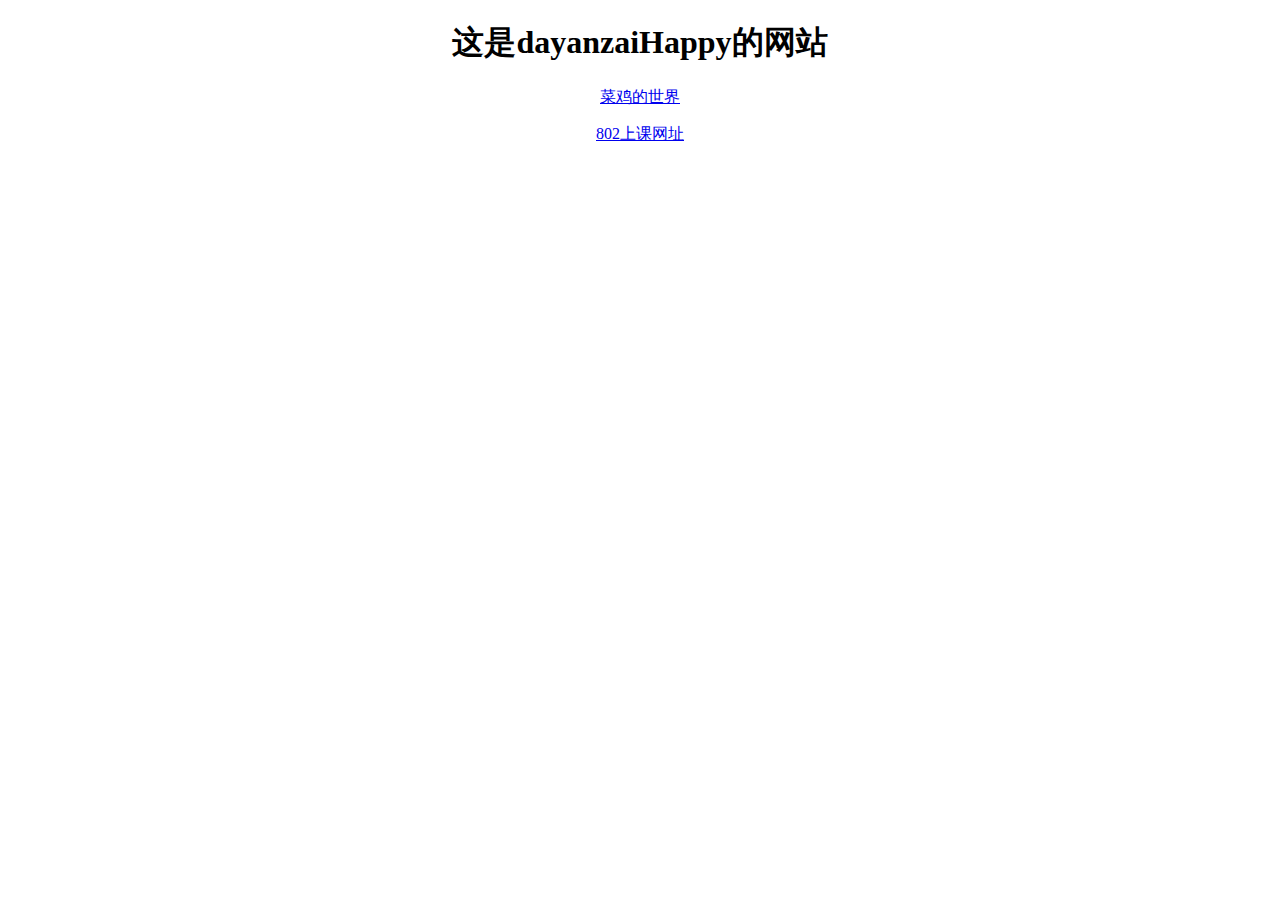
<file: index.html>
<!DOCTYPE html>
<html>
<head>
<title>dayanzaiHappy的网站</title>
<link rel="stylesheet" type="text/css" href="style.css">
</head>
<body>
	<h1 class="center">这是dayanzaiHappy的网站</h1>
	<p class="center"><a href="https://dayanzaihappy.github.io/vegetable-c/index">菜鸡的世界</a></p>
	<p class="center"><a href="https://dayanzaihappy.github.io/class802">802上课网址</a></p>
</body>
</html>
</file>
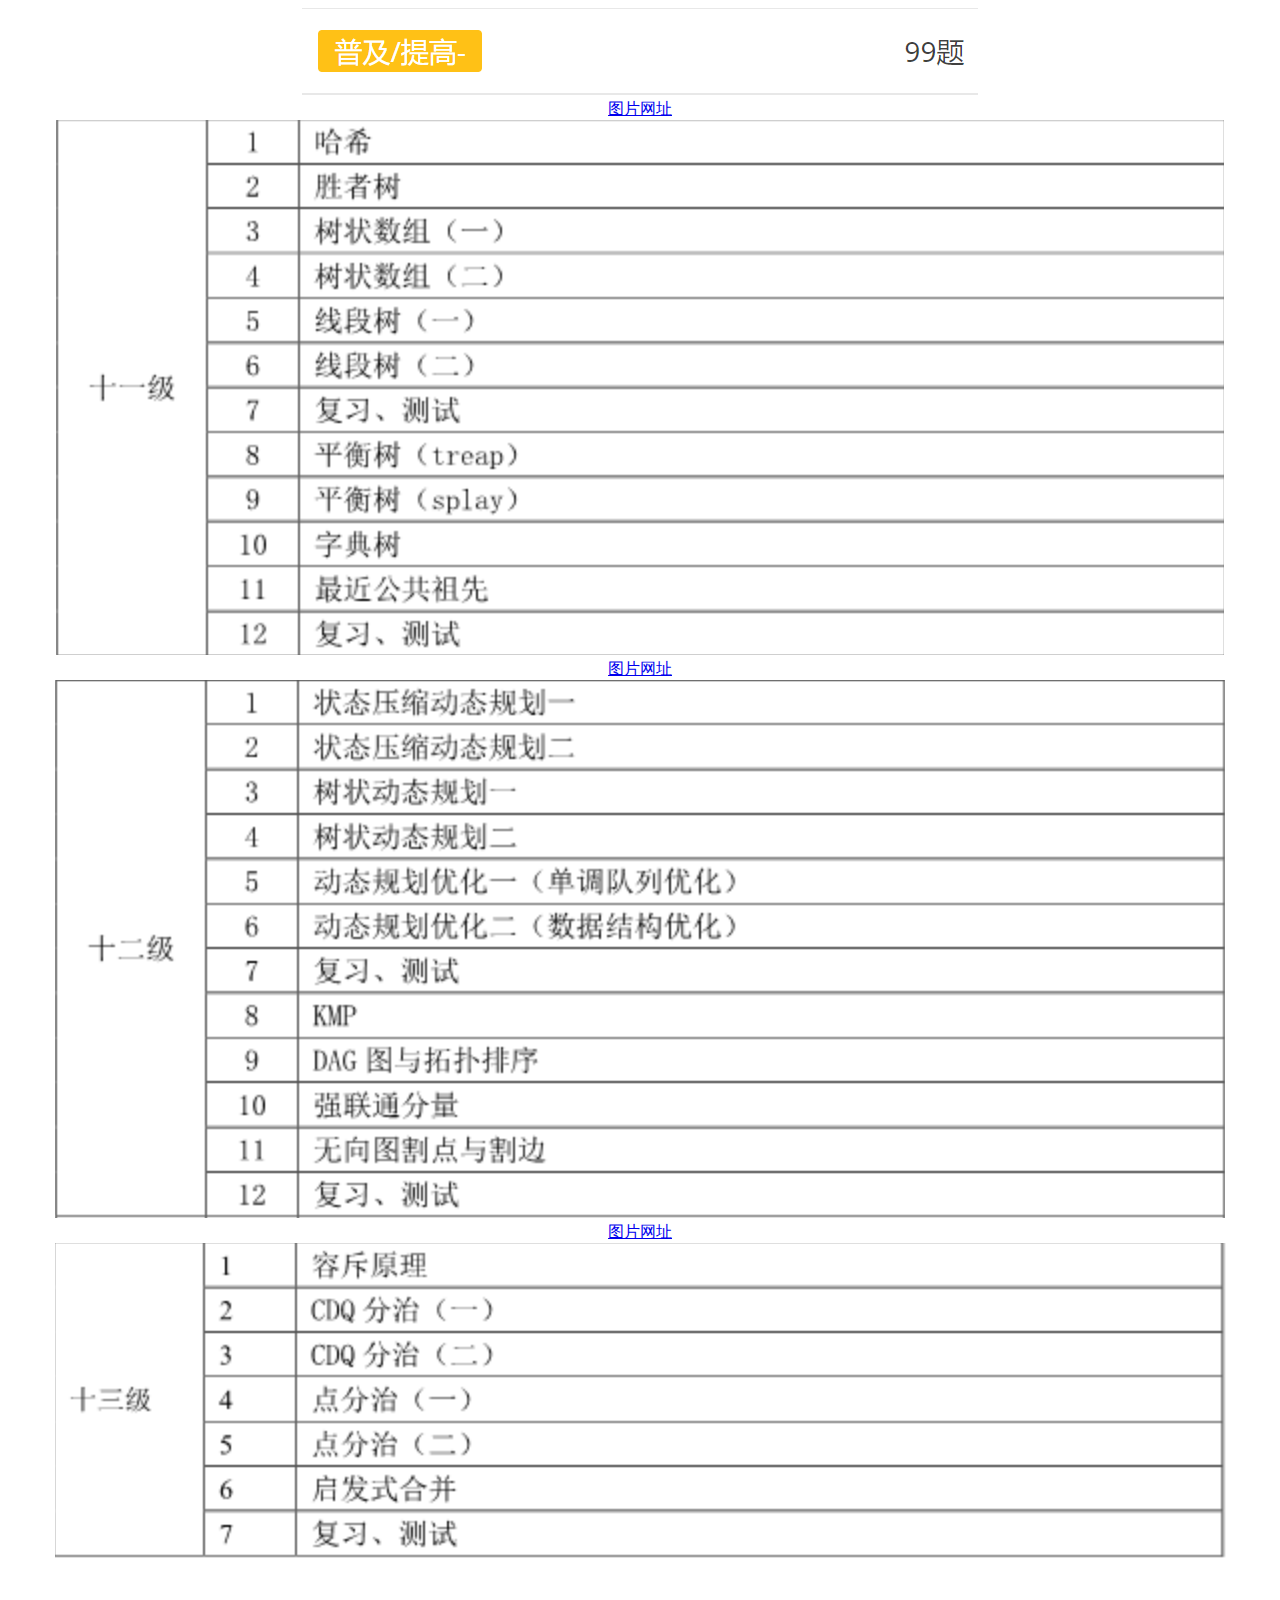
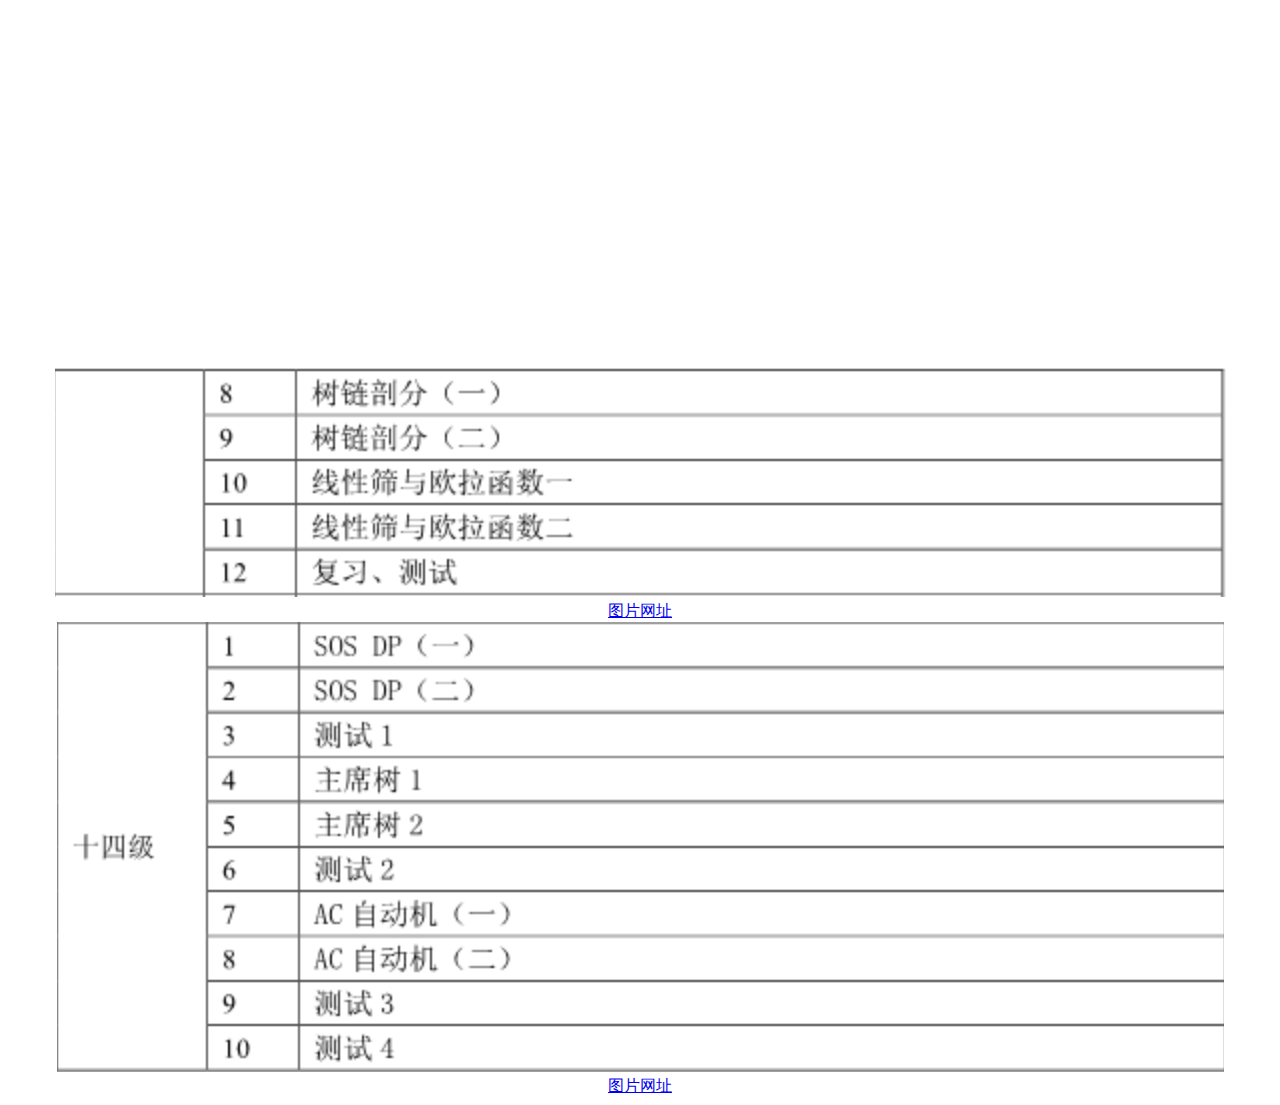
<file: down/index.html>
<!DOCTYPE html>
<html>
<head>
<title>下载</title>
<link rel="stylesheet" type="text/css" href="style.css">
</head>
<body>
<div class="center">
<img src="3@W3VIRYJS(PH)`]GQB$64D.jpg" width="676" height="87"><br>
<a href="3@W3VIRYJS(PH)`]GQB$64D.jpg">图片网址</a><br>
<img src="11.jpg" width="1168" height="535"><br>
<a href="11.jpg">图片网址</a><br>
<img src="12.jpg" width="1170" height="538"><br>
<a href="12.jpg">图片网址</a><br>
<img src="13.jpg" width="1171" height="954"><br>
<a href="13.jpg">图片网址</a><br>
<img src="14.jpg" width="1167" height="450"><br>
<a href="14.jpg">图片网址</a><br>
</div>
</body>
</html>
</file>
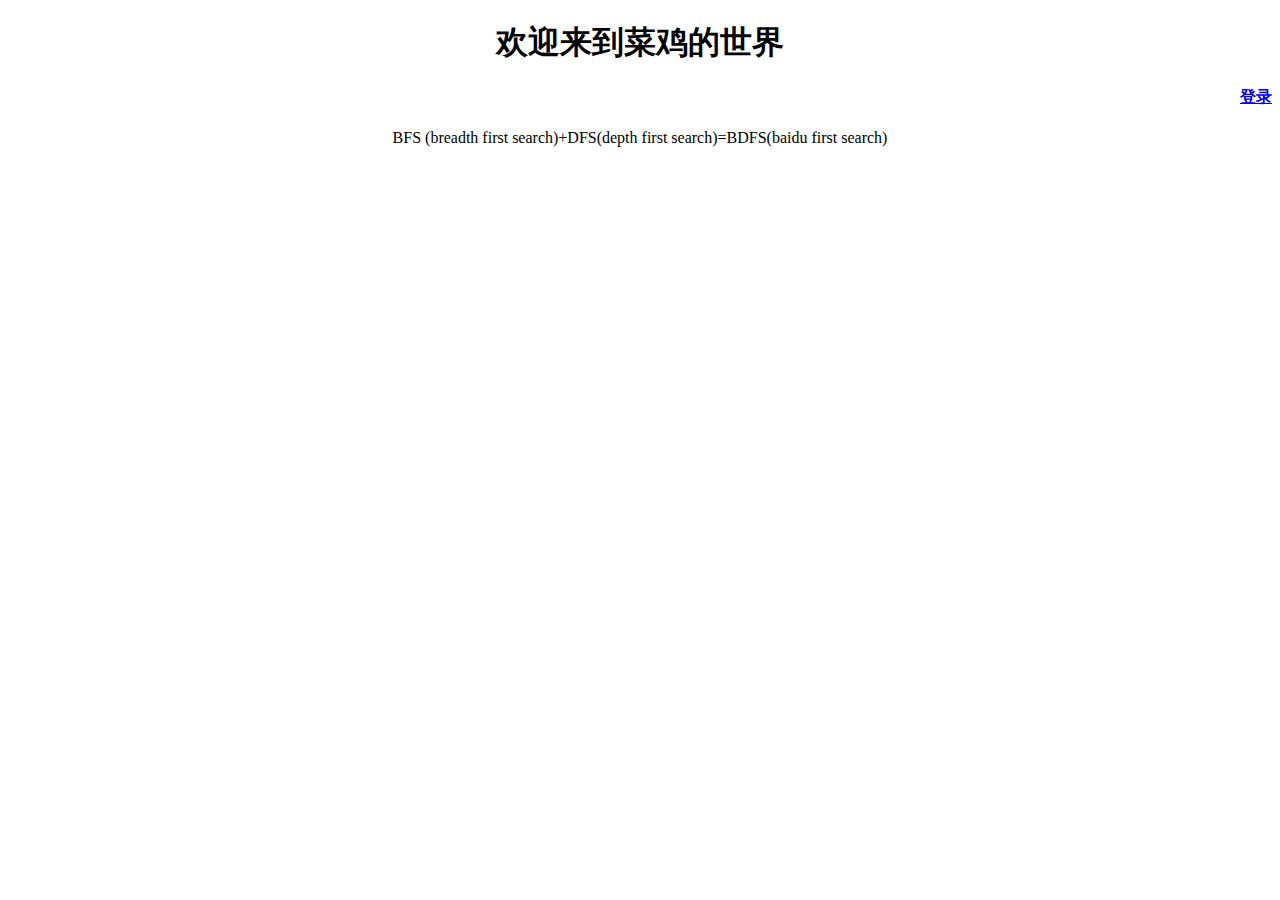
<file: vegetable-c/index.html>
<!DOCTYPE html>
<html>
<head>
<title>菜鸡的世界</title>
<link rel="stylesheet" type="text/css" href="style.css">
</head>
<body>

<h1 class="center">欢迎来到菜鸡的世界</h1>


<h4 class="right"><a href="https://dayanzaihappy.github.io/vegetable-c/login">登录</a></h4>
<p class="center">BFS (breadth first search)+DFS(depth first search)=BDFS(baidu first search)</p>
</body>
</html>
</file>
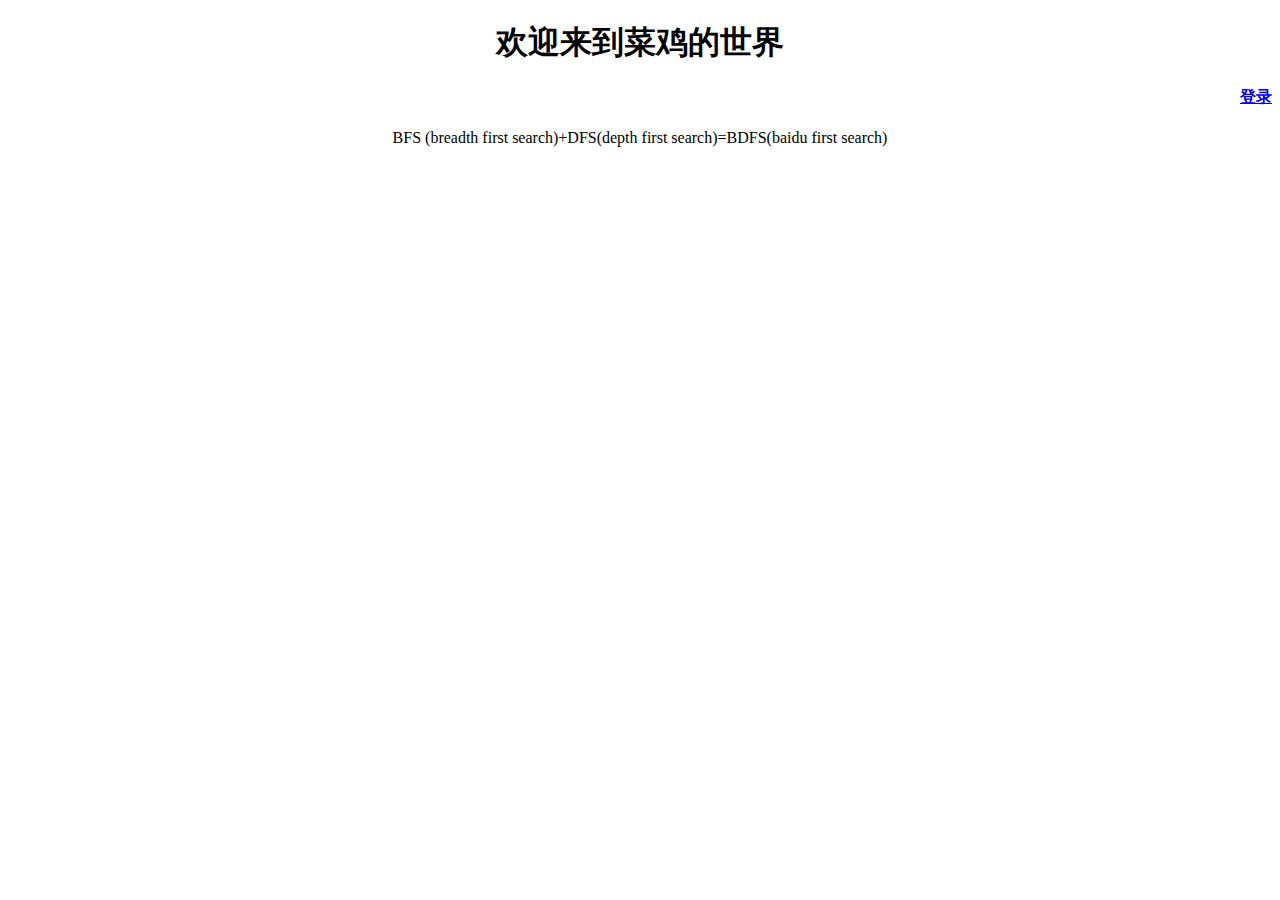
<file: 菜鸡的世界/index.html>
<!DOCTYPE html>
<html>
<head>
<title>菜鸡的世界</title>
<link rel="stylesheet" type="text/css" href="style.css">
</head>
<body>

<h1 class="center">欢迎来到菜鸡的世界</h1>


<h4 class="right"><a href="https://dayanzaihappy.github.io/login">登录</a></h4>
<p class="center">BFS (breadth first search)+DFS(depth first search)=BDFS(baidu first search)</p>
</body>
</html>
</file>
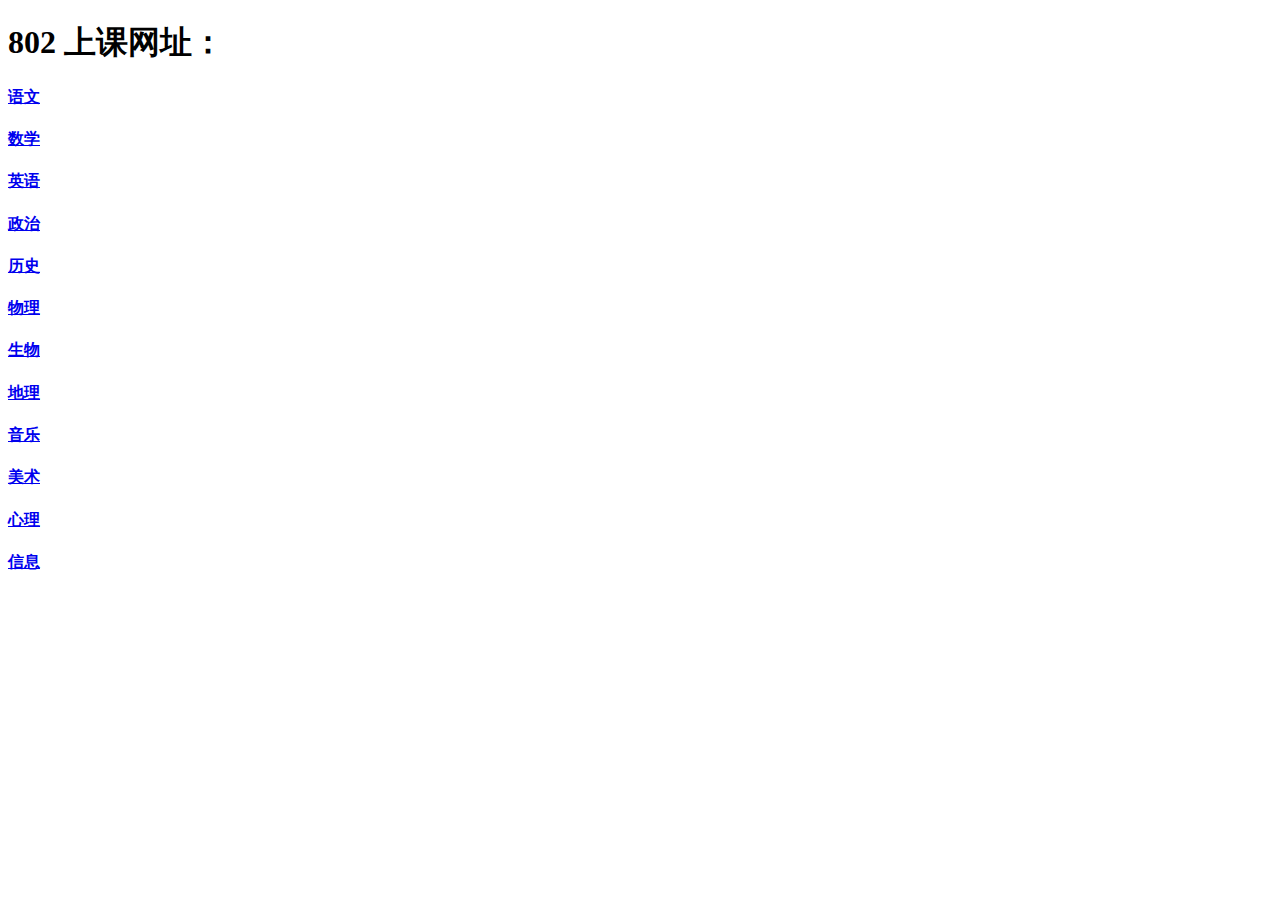
<file: class802.html>
<!DOCTYPE html>
<html>
<head>
<title>802 上课网址</title>
</head>
<body>
	<h1>802 上课网址：</h1>
	<h4><a href="https://ke.qq.com/webcourse/index.html?cid=608075&term_id=100706068&lite=1&from=800021724">语文</a></h4>
	<h4><a href="https://m.ke.qq.com/m-core/live.html?bid=167&_wv=2147487745&cid=3424288&term_id=103560269&lite=1&from=800022719">数学</a></h4>
	<h4><a href="https://ke.qq.com/webcourse/4986447/105158467#from=800021724&lite=1&live=1">英语</a></h4>
	<h4><a href="https://ke.qq.com/webcourse/4965805/105137799#from=800021724&lite=1&live=1">政治</a></h4>
	<h4><a href="https://ke.qq.com/webcourse/956707/101052373#from=800021724&lite=1&live=1">历史</a></h4>
	<h4><a href="https://ke.qq.com/webcourse/4987916/105159938#from=800021724&lite=1&live=1">物理</a></h4>
	<h4><a href="https://ke.qq.com/webcourse/4966241/105138235#from=800021724&lite=1&live=1">生物</a></h4>
	<h4><a href="https://ke.qq.com/webcourse/4985859/105157878#from=800021724&lite=1&live=1">地理</a></h4>
	<h4><a href="https://ke.qq.com/webcourse/1190633/101287330#from=800021724&lite=1&live=1">音乐</a></h4>
	<h4><a href="https://ke.qq.com/webcourse/4985562/105157580#from=800021724&lite=1&live=1">美术</a></h4>
	<h4><a href="https://ke.qq.com/webcourse/4975794/105147802#from=800021724&lite=1&live=1">心理</a></h4>
	<h4><a href="https://ke.qq.com/webcourse/1627528/101726851#from=800021724&lite=1&live=1">信息</a></h4>
</body>
</html>
</file>
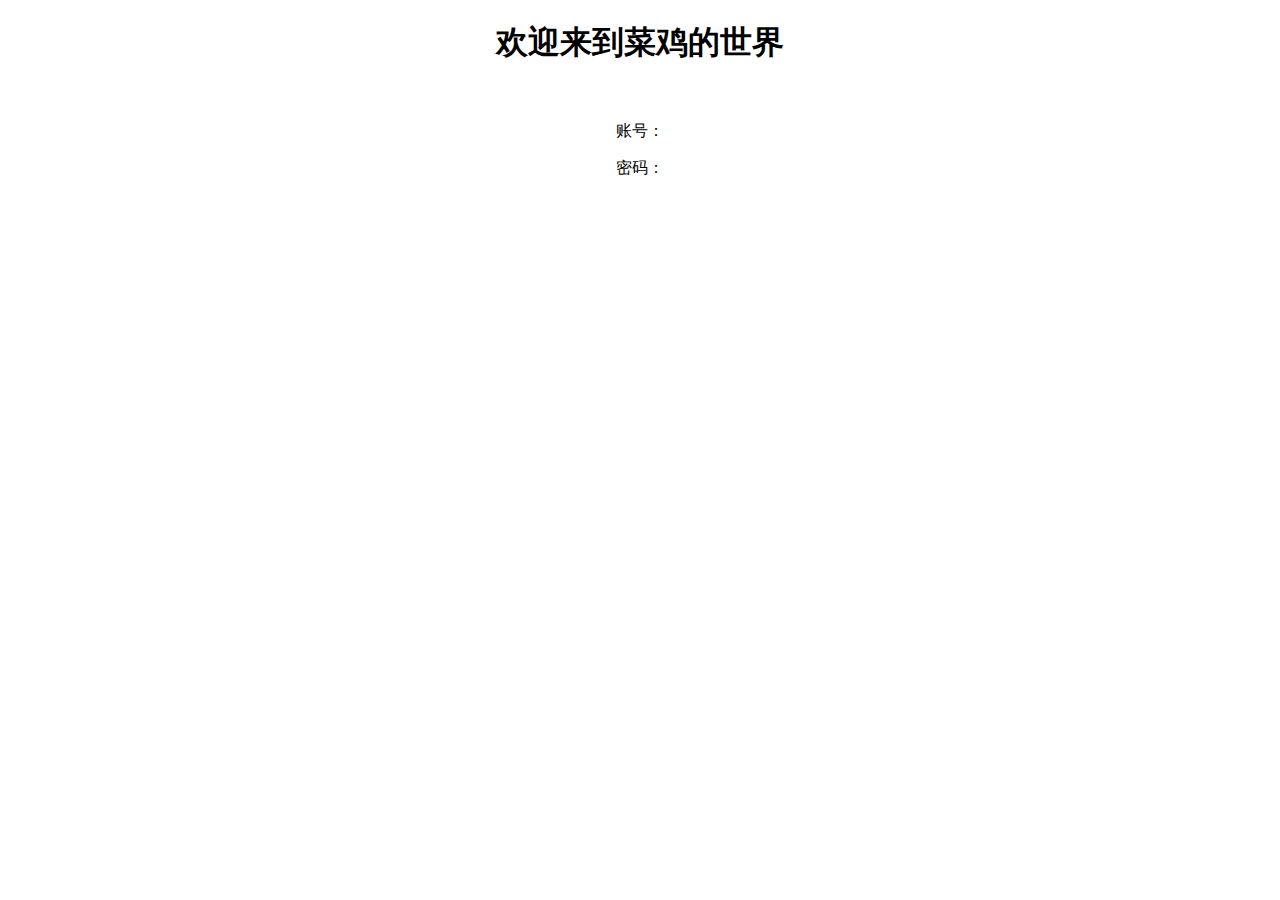
<file: login.html>
<!DOCTYPE html>
<html>
<head>
<title>登录</title>
<link rel="stylesheet" type="text/css" href="style.css">
</head>
<body>

<span class="center">
<h1>欢迎来到菜鸡的世界</h1>
<br>
<p>账号：</p>
<p>密码：</p>
</span>

</body>
</html>
</file>
<file: style.css>
.left {text-align:left;}
.right {text-align:right;}
.middle {text-align:center;}
.center {text-align:center;}
.main {text-align:justify;}
</file>
<file: down/style.css>
.left {text-align:left;}
.right {text-align:right;}
.middle {text-align:center;}
.center {text-align:center;}
.main {text-align:justify;}
</file>
<file: vegetable-c/style.css>
.left {text-align:left;}
.right {text-align:right;}
.middle {text-align:center;}
.center {text-align:center;}
.main {text-align:justify;}
</file>
<file: 菜鸡的世界/style.css>
.left {text-align:left;}
.right {text-align:right;}
.middle {text-align:center;}
.center {text-align:center;}
.main {text-align:justify;}
</file>
